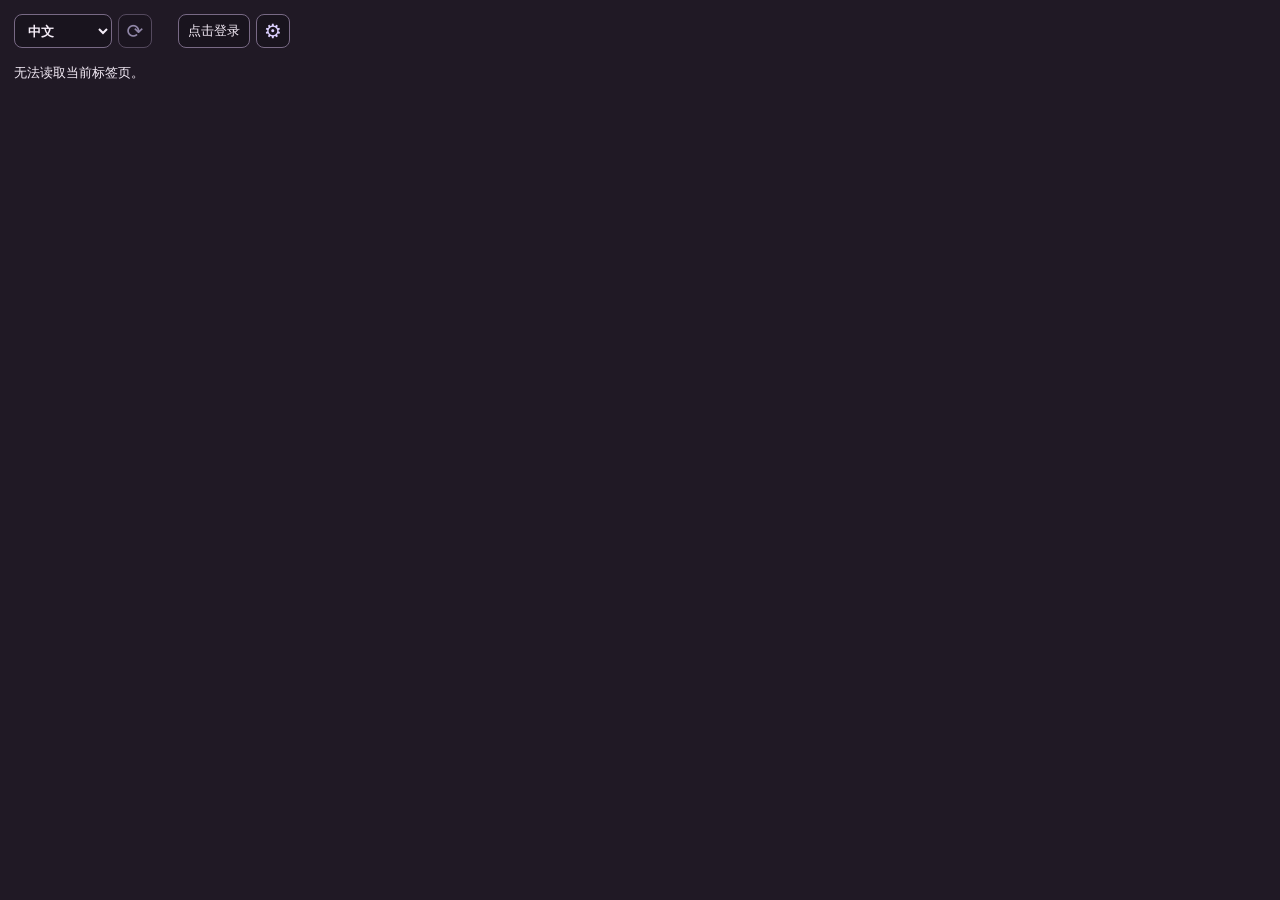
<file: extension/popup.html>
<!doctype html>
<html lang="zh-CN">
<head>
  <meta charset="utf-8">
  <title>Bili CC</title>
  <link rel="stylesheet" href="popup.css">
  <script type="module" src="popup.js"></script>
</head>
<body>
  <header>
    <div class="toolbar-language">
      <select id="target" aria-label="目标字幕语言">
        <option value="zh">中文</option>
        <option value="en">英文</option>
        <option value="ja">日文</option>
        <option value="">跟随 B 站</option>
        <optgroup label="检测到的字幕轨" id="tracks" hidden></optgroup>
      </select>
      <button id="refresh" class="icon-button" title="重新读取字幕" aria-label="重新读取字幕" type="button" disabled>⟳</button>
    </div>
    <div class="controls">
      <button id="account" type="button" aria-expanded="false" aria-controls="account-panel">
        <span id="login-label">点击登录</span>
        <span id="account-placeholder" aria-hidden="true" hidden></span>
        <img id="account-avatar" alt="" referrerpolicy="no-referrer" width="28" height="28" hidden>
      </button>
      <button id="settings" class="icon-button" title="设置" aria-label="设置" aria-expanded="false" aria-controls="preferences" type="button">⚙︎</button>
    </div>
  </header>
  <section id="account-panel" class="panel" aria-label="B 站登录" hidden>
    <p id="account-status" role="status"></p>
    <img id="qr" alt="哔哩哔哩登录二维码" width="178" height="178" hidden>
    <button id="account-action" type="button" hidden>刷新二维码</button>
  </section>
  <form id="preferences" class="panel" hidden>
    <div class="field">
      <label for="server">服务器 HTTPS 地址</label>
      <input id="server" type="url" placeholder="https://nas.example.ts.net:8443/" required>
    </div>
    <div class="field">
      <label for="default-language">默认字幕语言</label>
      <select id="default-language">
        <option value="zh">中文</option>
        <option value="en">英文</option>
        <option value="ja">日文</option>
        <option value="">跟随 B 站</option>
      </select>
    </div>
    <div class="switches">
      <label class="switch">
        <span>打开扩展时自动复制</span>
        <input id="auto-copy" type="checkbox" role="switch" checked>
      </label>
      <label class="switch">
        <span>包含时间戳</span>
        <input id="timestamps" type="checkbox" role="switch">
      </label>
    </div>
    <div class="form-actions">
      <p id="saved" role="status"></p>
      <button id="save" class="primary" type="submit">保存</button>
    </div>
  </form>
  <section id="result">
    <div class="result-summary">
      <p id="status" role="status">正在检查当前页面…</p>
      <p id="language" hidden></p>
    </div>
    <div id="transcript" hidden>
      <h2 id="preview-title">字幕预览</h2>
      <pre id="preview" tabindex="0" aria-labelledby="preview-title"></pre>
      <button id="copy" class="primary" type="button">复制字幕</button>
    </div>
  </section>
</body>
</html>
</file>
<file: extension/popup.css>
:root {
  color-scheme: dark;
  --canvas: #201925;
  --panel: #2b2233;
  --well: #19141e;
  --hover: #382b43;
  --divider: #44364f;
  --outline: #786985;
  --text: #f5edf8;
  --muted: #c4b5cc;
  --accent: #dcd0ff;
  --accent-hover: #eee6ff;
  --ink: #251739;
  --success: #acdabb;
  background: var(--canvas);
  color: var(--text);
  font: 13px system-ui, sans-serif;
  line-height: 1.5;
}

body {
  box-sizing: border-box;
  width: 304px;
  margin: 0;
  padding: 14px;
}

body.expanded { width: 400px; }

header, .toolbar-language, .controls, .result-summary, .switch, .form-actions {
  display: flex;
  align-items: center;
}

header, .result-summary, .switch { justify-content: space-between; }
header, .result-summary, .form-actions { gap: 10px; }
.controls { flex-shrink: 0; gap: 6px; }
.toolbar-language { min-width: 0; gap: 6px; }

button, select, input {
  box-sizing: border-box;
  min-height: 34px;
  border: 1px solid var(--outline);
  border-radius: 8px;
  background: var(--well);
  color: var(--text);
  font: inherit;
}

button, select, input[type="url"] { padding: 4px 9px; }
button { cursor: pointer; }
button:disabled { cursor: default; opacity: .6; }
button:enabled:hover, select:enabled:hover { background: var(--hover); }
button[aria-expanded="true"] { background: var(--hover); border-color: var(--accent); }
:focus-visible { outline: 2px solid var(--accent); outline-offset: 2px; }

#target {
  min-width: 0;
  font-weight: 600;
}

#target:disabled { color: var(--muted); }

.icon-button {
  flex: 0 0 34px;
  width: 34px;
  padding: 0;
  color: var(--accent);
  font: 20px/1 "Apple Symbols", "Segoe UI Symbol", system-ui, sans-serif;
}

#account[data-signed-in="true"] {
  display: grid;
  place-items: center;
  width: 34px;
  padding: 2px;
  border-radius: 50%;
  color: var(--accent);
}

#account-avatar {
  border-radius: 50%;
  object-fit: cover;
}

#account-placeholder {
  display: grid;
  justify-items: center;
  gap: 2px;
}

#account-placeholder::before, #account-placeholder::after {
  content: "";
  background: currentColor;
}

#account-placeholder::before { width: 7px; height: 7px; border-radius: 50%; }
#account-placeholder::after { width: 14px; height: 7px; border-radius: 8px 8px 4px 4px; }

p, h2 { margin: 0; }
p { overflow-wrap: anywhere; }

.result-summary {
  margin-top: 13px;
  padding: 2px 0;
}

#status { min-width: 0; }
#status[data-copied] { color: var(--success); }

#status[data-copied]::before {
  content: "";
  display: inline-block;
  width: 6px;
  height: 6px;
  margin-inline-end: 7px;
  border-radius: 50%;
  background: currentColor;
  vertical-align: 2px;
}

#language {
  max-width: 48%;
  padding: 2px 7px;
  border-radius: 5px;
  background: var(--panel);
  color: var(--muted);
  font-size: 12px;
}

#transcript {
  display: grid;
  gap: 8px;
  margin-top: 9px;
}

#preview-title {
  color: var(--muted);
  font-size: 12px;
  font-weight: 600;
}

#preview {
  max-height: 160px;
  margin: 0;
  padding: 11px 12px;
  overflow: auto;
  overscroll-behavior: contain;
  scrollbar-color: var(--outline) var(--well);
  border: 1px solid var(--divider);
  border-radius: 8px;
  background: var(--well);
  white-space: pre-wrap;
  overflow-wrap: anywhere;
  font: inherit;
  line-height: 1.7;
}

body.expanded #preview { max-height: 124px; }

.primary {
  border-color: transparent;
  background: var(--accent);
  color: var(--ink);
  font-weight: 650;
}

.primary:enabled:hover { background: var(--accent-hover); }
#copy { min-height: 36px; }

.panel {
  display: grid;
  gap: 10px;
  margin-top: 12px;
  padding: 12px;
  border: 1px solid var(--divider);
  border-radius: 10px;
  background: var(--panel);
}

.field { display: grid; gap: 4px; }
.field label, #saved { color: var(--muted); font-size: 12px; }
.field input { width: 100%; }
.field input::placeholder { color: var(--muted); }

.switches { border-top: 1px solid var(--divider); }

.switch {
  gap: 12px;
  min-height: 34px;
  cursor: pointer;
}

.switch input {
  appearance: none;
  flex-shrink: 0;
  display: flex;
  align-items: center;
  width: 34px;
  min-height: 20px;
  margin: 0;
  padding: 2px;
  border-radius: 12px;
  cursor: inherit;
}

.switch input::before {
  content: "";
  width: 12px;
  height: 12px;
  border-radius: 50%;
  background: var(--muted);
}

.switch input:checked { border-color: var(--accent); background: var(--accent); }
.switch input:checked::before { transform: translateX(14px); background: var(--ink); }

.form-actions { justify-content: flex-end; }
#saved { margin-inline-end: auto; }
#save { padding-inline: 16px; }

#qr {
  justify-self: center;
  border-radius: 8px;
  background: white;
}

#account-action { justify-self: start; }
#saved:empty, [hidden] { display: none !important; }

@media (forced-colors: active) {
  .switch input { appearance: auto; display: revert; width: auto; }
  .switch input::before { content: none; }
}

@media (prefers-reduced-motion: no-preference) {
  .panel:not([hidden]), #transcript:not([hidden]), #status[data-copied] {
    animation: panel-in 160ms ease-out both;
  }

  .switch input::before { transition: transform 140ms ease-out; }

  @keyframes panel-in {
    from { opacity: 0; transform: translateY(-3px); }
    to { opacity: 1; transform: none; }
  }
}
</file>
